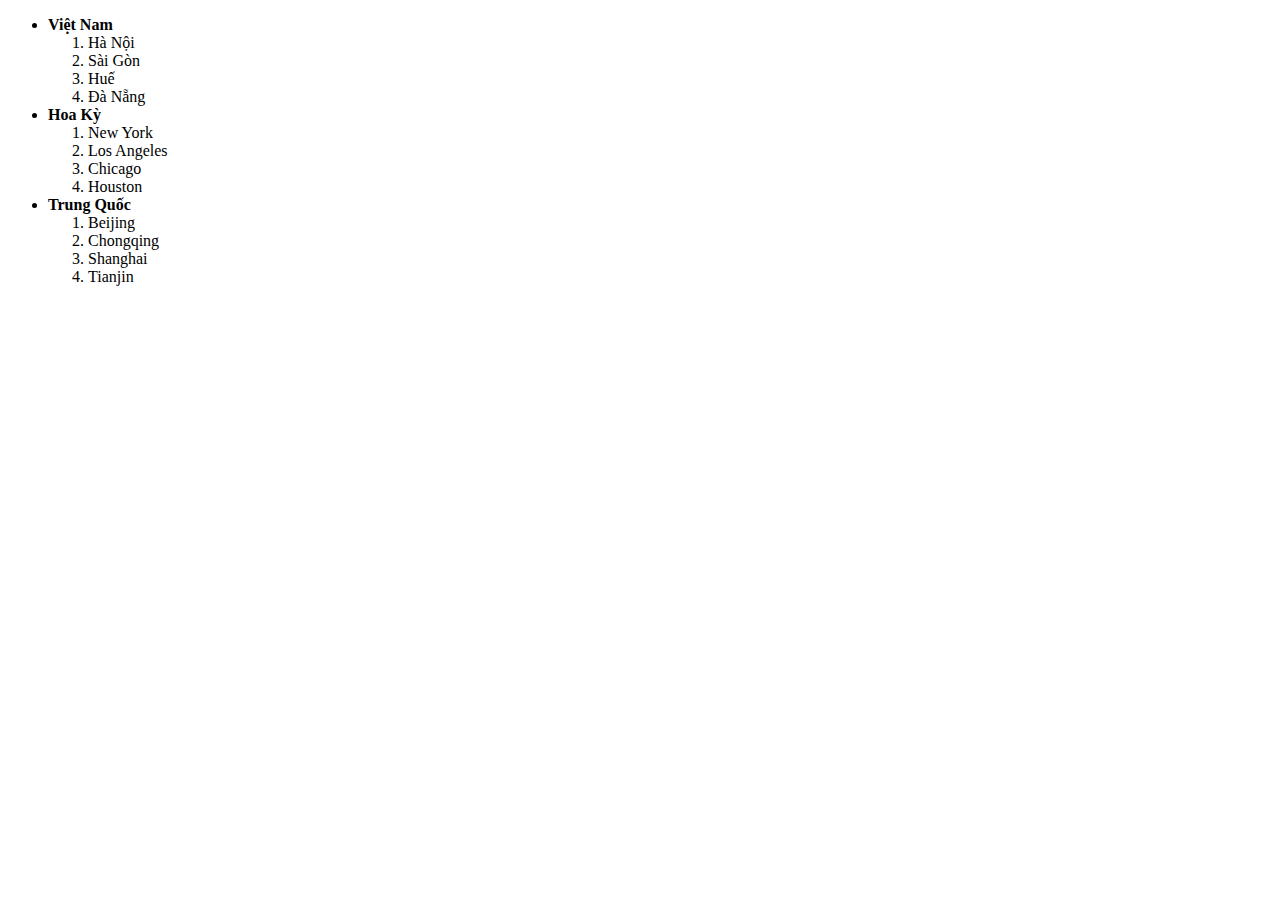
<file: Baitaptaodanhsach.html>
<!DOCTYPE html>
<html lang="en">
<head>
    <meta charset="UTF-8">
    <title>Tao danh sach</title>
</head>
<body>
<ul style="list-style-type: disc">
    <li><strong>Việt Nam</strong></li>
        <ol type="1">
            <li>Hà Nội</li>
            <li>Sài Gòn</li>
            <li>Huế</li>
            <li>Đà Nẵng</li>
        </ol>
    <li><strong>Hoa Kỳ</strong></li>
        <ol type="1">
            <li>New York</li>
            <li>Los Angeles</li>
            <li>Chicago</li>
            <li>Houston</li>
        </ol>
    <li><strong>Trung Quốc</strong></li>
        <ol type="1">
            <li>Beijing</li>
            <li>Chongqing</li>
            <li>Shanghai</li>
            <li>Tianjin</li>
        </ol>
</ul>
</body>
</html>
</file>
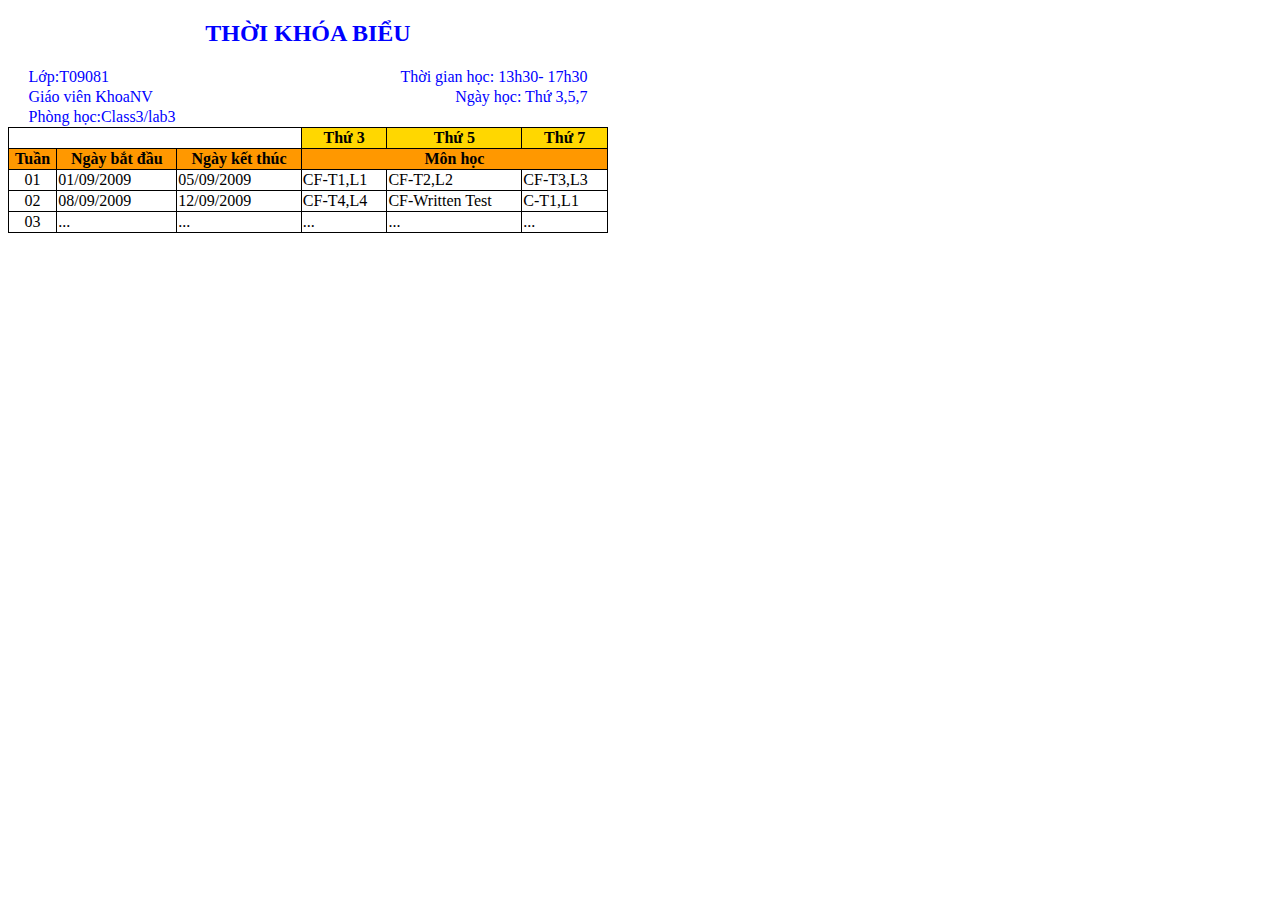
<file: BTtaobangdongian.html>
<!DOCTYPE html>
<html lang="en">
<head>
    <meta charset="UTF-8">
    <title>Thời Khóa Biểu</title>
    <style>
        table{
            border: 1px;
            width: 600px;
            border-collapse: collapse;
        }
        th,td {
            border: 1px solid black
        }
        th{
            background-color: gold;
        }
        .style1{
            text-align: left;
            color: blue;
            border: none;
            padding-left: 20px;
        }
        .style2{
            text-align: right;
            color: blue;
            border: none;
            padding-right: 20px;
        }
    </style>
</head>
<body>
    <h2 style="text-align: center; color: blue;width: 600px" >THỜI KHÓA BIỂU</h2>
<table >
<!--    <tr>-->
<!--        <th>Thứ 3</th>-->
<!--        <th>Thứ 5</th>-->
<!--        <th>Thứ 7</th>-->
<!--    </tr>-->
<!--    <tr>-->
<!--        <td>CF-T1,L1</td>-->
<!--        <td>CF-T2,L2</td>-->
<!--        <td>CF-T3,L3</td>-->
<!--    </tr>-->
<!--    <tr>-->
<!--        <td>CF-T4,L4</td>-->
<!--        <td>CF-Written Test</td>-->
<!--        <td>C-T1,L1</td>-->
<!--    </tr>-->
    <tr>
        <td colspan="3" class="style1">Lớp:T09081</td>
        <td colspan="3" class="style2">Thời gian học: 13h30- 17h30</td>
    </tr>
    <tr>
        <td colspan="3" class="style1">Giáo viên KhoaNV</td>
        <td colspan="3" class="style2">Ngày học: Thứ 3,5,7</td>
    </tr>
    <tr>
        <td colspan="6" class="style1">Phòng học:Class3/lab3</td>
    </tr>
    <tr>
        <th style="background-color:#ffffff" colspan="3"></th>
        <th>Thứ 3</th>
        <th>Thứ 5</th>
        <th>Thứ 7</th>

    </tr>
    <tr>
        <th style="background-color: #ff9800" >Tuần</th>
        <th style="background-color: #ff9800">Ngày bắt đầu</th>
        <th style="background-color: #ff9800">Ngày kết thúc</th>
        <th style="background-color: #ff9800" colspan="3">Môn học</th>
    </tr>
    <tr>
        <td style="text-align: center">01</td>
        <td>01/09/2009</td>
        <td>05/09/2009</td>
        <td>CF-T1,L1</td>
        <td>CF-T2,L2</td>
        <td>CF-T3,L3</td>
    </tr>
    <tr>
        <td style="text-align: center">02</td>
        <td>08/09/2009</td>
        <td>12/09/2009</td>
        <td>CF-T4,L4</td>
        <td>CF-Written Test</td>
        <td>C-T1,L1</td>
    </tr>
    <tr>
        <td style="text-align: center">03</td>
        <td>...</td>
        <td>...</td>
        <td>...</td>
        <td>...</td>
        <td>...</td>
    </tr>
</table>


</body>
</html>
</file>
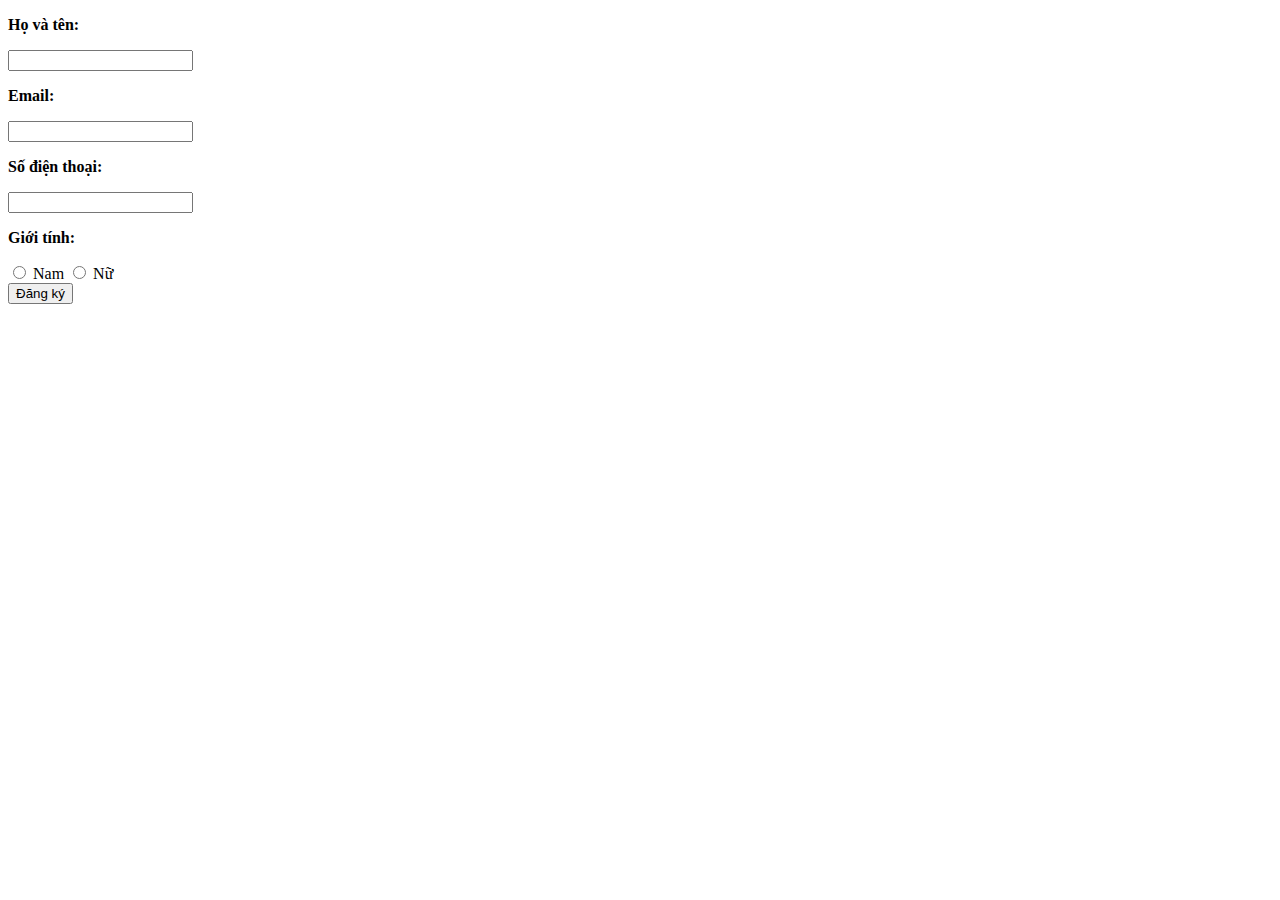
<file: BTtaoformdangky.html>
<!DOCTYPE html>
<html lang="en">
<head>
    <meta charset="UTF-8">
    <title>Title</title>

</head>
<body>
<form action= "http://demo.codegym.vn/6/registration_form/register.php" method="post">
    <p><b>Họ và tên:</b></p>
    <input type="text" name="name">
    <br>
    <p><b>Email:</b></p>
    <input type="email" name="email">
    <br>
    <p><b>Số điện thoại:</b></p>
    <input type="text" name="phone">
    <br>
    <p><b>Giới tính:</b></p>
    <input type="radio" id="nam" value="Nam">
    <label for="nam">Nam</label>
    <input type="radio" id="nu" value="Nữ">
    <label for="nu">Nữ</label>
    <br>
    <input type="submit" value="Đăng ký">

</form>
</body>
</html>
</file>
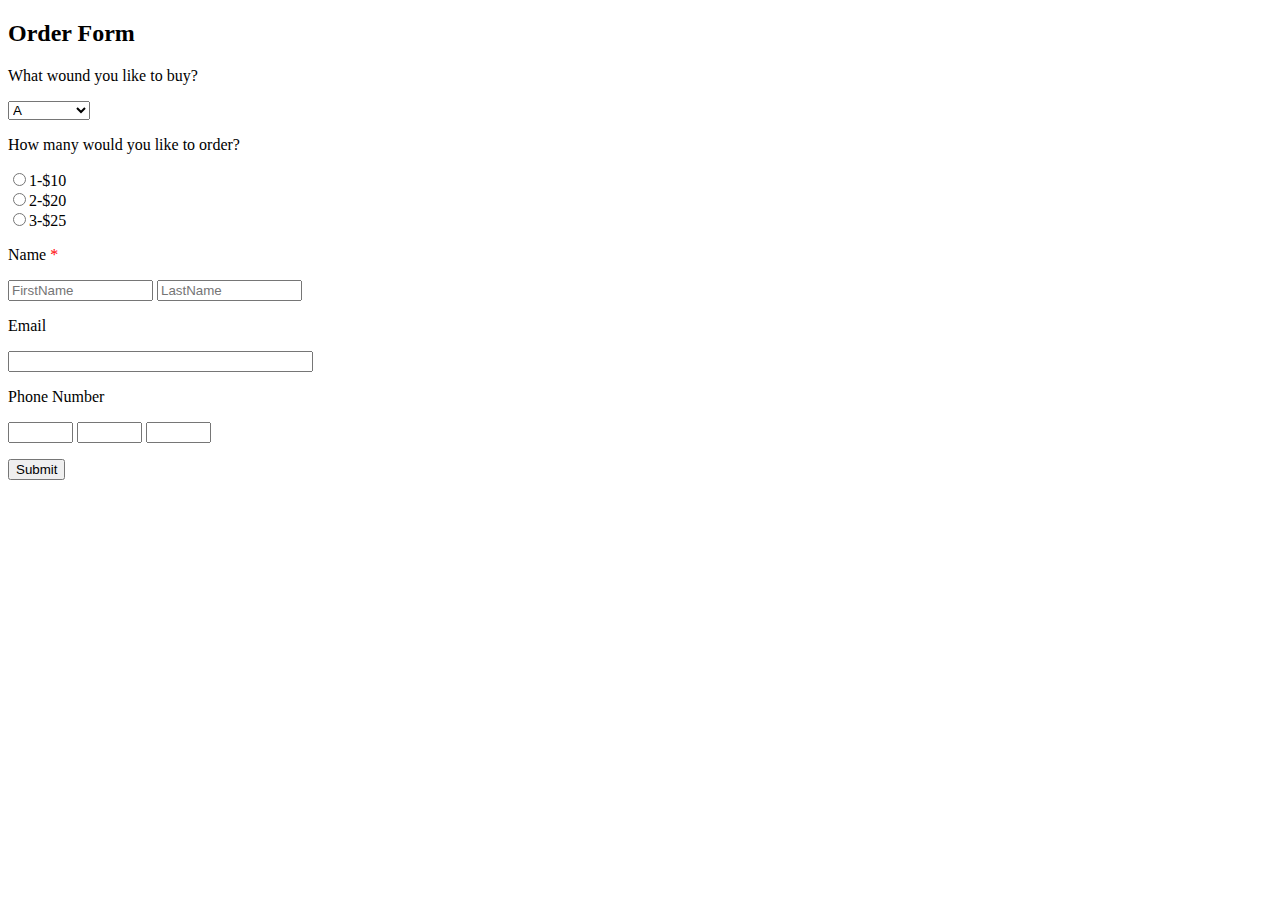
<file: simpleform.html>
<!DOCTYPE html>
<html lang="en">
<head>
    <meta charset="UTF-8">
    <title>Title</title>
</head>
<body>
<form method="get"  action="simpleform.html">

<!--tạo tùy chon với select ...option-->
    <h2>Order Form</h2>
    <p>What wound you like to buy?</p>
    <select>
        <option value=" ">A</option>
        <option >B (+ 0.5$)</option>
        <option >C (+ 0.5$)</option>
    </select>
<!--tạo radio button-->
    <p>How many would you like to order?</p>
    <input type="radio" name="rd">1-$10 <br>
    <input type="radio" name="rd">2-$20 <br>
    <input type="radio" name="rd">3-$25 <br>

<!--tạo textfield-->
    <p>Name <span style="color: red">*</span></p>
    <input type="text" name="firstname" placeholder="FirstName" size="15">
    <input type="text" name="lastname" placeholder="LastName" size="15">
    <p>Email</p>
    <input type="text" name="email" size="35">
    <p>Phone Number</p>
    <input type="text" name="phone1" size="5">
    <input type="text" name="phone2" size="5">
    <input type="text" name="phone3" size="5">

<!--tao button    -->
    <p><input type="button" name="btSubmit" value="Submit"></p>
<!--tạo style về font chữ áp dụng toàn bộ form-->
    <style>
        .wufoo {
            font-family: "Lucida Grande","lucida Sans Unicode", Tahoma, sans-serif;
        }
    </style>

<!--Sử dụng style vừa tạo-->
    <form method="get" action="simpleform.html"class="wufoo">

</form>
</body>
</html>
</file>
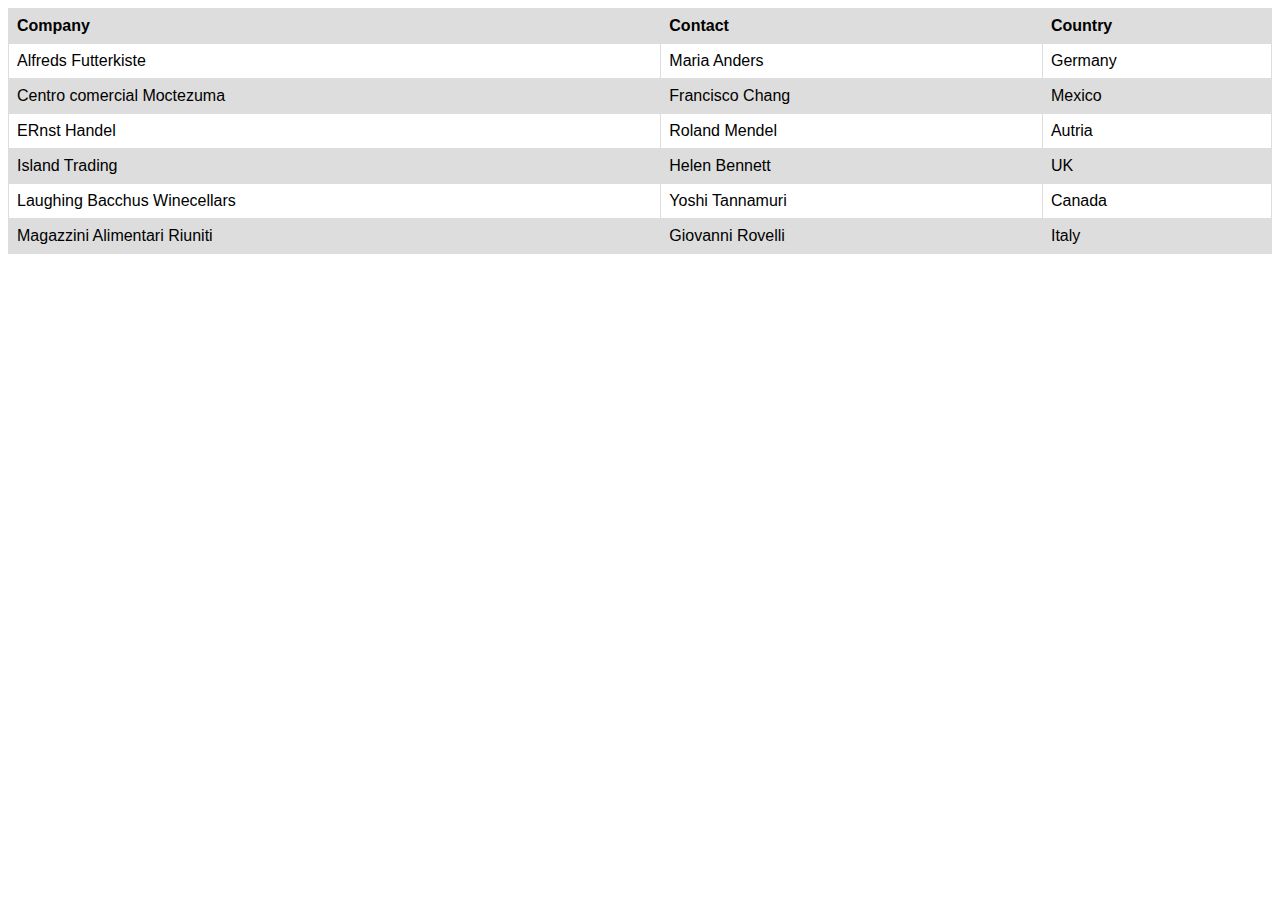
<file: THtaobangcoban.html>
<!DOCTYPE html>
<html lang="en">
<head>
    <meta charset="UTF-8">
    <title>Table Simple</title>
    <style>
        table{
            font-family: Arial,sans-serif;
            border-collapse: collapse;
            width: 100%;
        }
        td,th{
            border: 1px solid #dddddd;
            text-align: left;
            padding:8px;
        }
        tr:nth-child(odd) {
            background-color: #dddddd;
        }
    </style>

</head>
<body>
<table>
    <tr>
        <th>Company</th>
        <th>Contact</th>
        <th>Country</th>
    </tr>

    <tr>
        <td>Alfreds Futterkiste</td>
        <td>Maria Anders</td>
        <td>Germany</td>
    </tr>
    <tr>
        <td>Centro comercial Moctezuma</td>
        <td>Francisco Chang</td>
        <td>Mexico</td>
    </tr>
    <tr>
        <td>ERnst Handel</td>
        <td>Roland Mendel</td>
        <td>Autria</td>
    </tr>
    <tr>
        <td>Island Trading</td>
        <td>Helen Bennett</td>
        <td>UK</td>
    </tr>
    <tr>
        <td>Laughing Bacchus Winecellars</td>
        <td>Yoshi Tannamuri</td>
        <td>Canada</td>
    </tr>
    <tr>
        <td>Magazzini Alimentari Riuniti</td>
        <td>Giovanni Rovelli</td>
        <td>Italy</td>
    </tr>
</table>
</body>
</html>
</file>
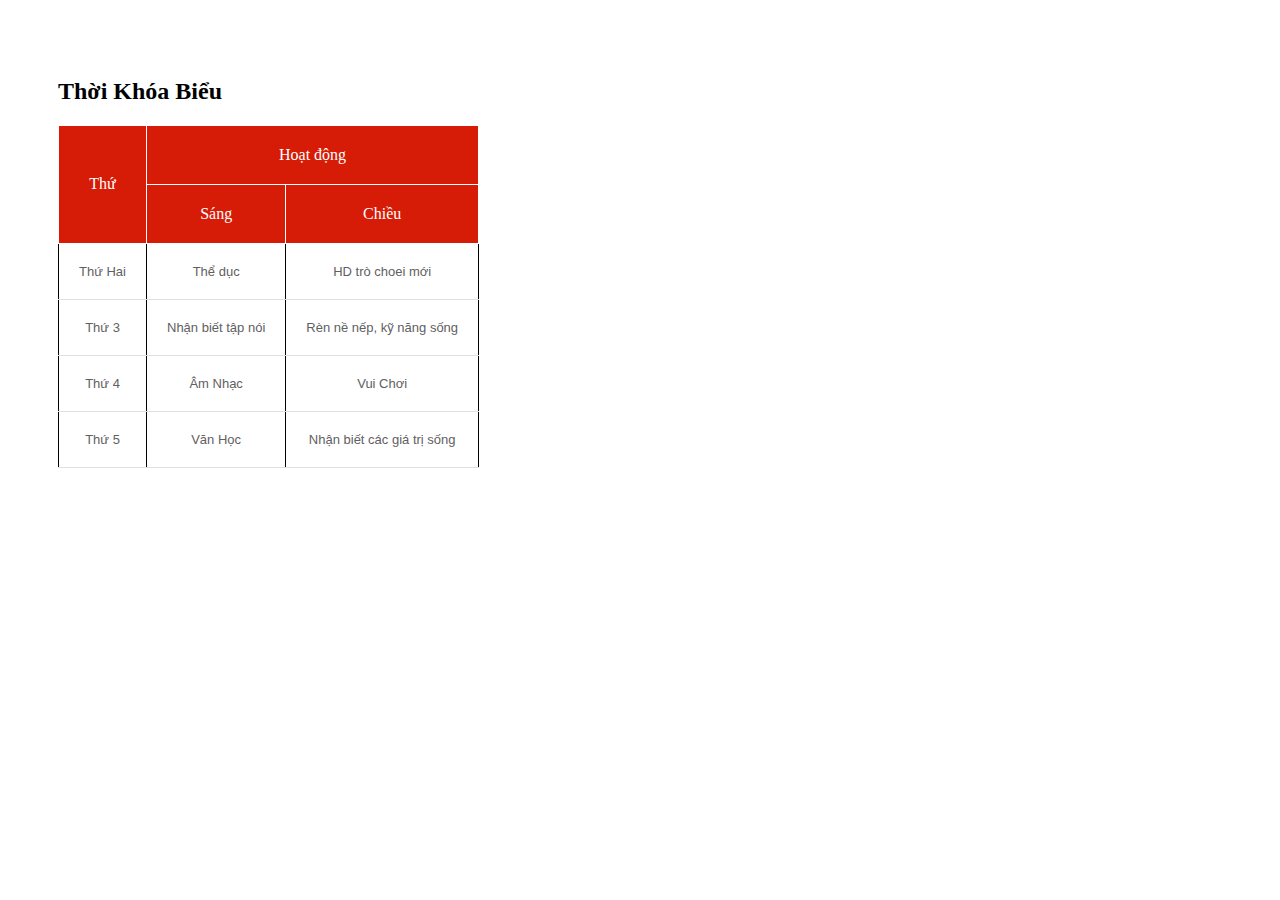
<file: Thtaobangnangcao.html>
<!DOCTYPE html>
<html lang="en">
<head>
    <meta charset="UTF-8">
    <title>Thời khóa biểu</title>
    <link rel="stylesheet" href="THtaobangnangcao.css">

</head>
<body>
<h2>Thời Khóa Biểu</h2>
<table>
    <tr>
        <th rowspan="2">Thứ</th>
        <th colspan="2" >Hoạt động</th>
    </tr>
    <tr>

        <th>Sáng</th>
        <th>Chiều</th>
    </tr>
    <tr>
        <td>Thứ Hai</td>
        <td>Thể dục</td>
        <td>HD trò choei mới</td>
    </tr>
    <tr>
        <td>Thứ 3</td>
        <td>Nhận biết tập nói</td>
        <td>Rèn nề nếp, kỹ năng sống</td>
    </tr>
    <tr>
        <td>Thứ 4</td>
        <td>Âm Nhạc</td>
        <td>Vui Chơi</td>
    </tr>
    <tr>
        <td>Thứ 5</td>
        <td>Văn Học</td>
        <td>Nhận biết các giá trị sống</td>
    </tr>
</table>
</body>
</html>
</file>
<file: THtaobangnangcao.css>
body{
    padding: 50px;
}
table {
    with: 100%;
    border-collapse: collapse;
}
td,th{
    padding: 20px;
    border: 1px solid black;
}
th{
    font-family: cursive;
    font-size: 16px;
    font-weight: 400;
    color: #fff;
    text-align: center;
    padding: 20px;
    background-color: #d61b06;
    border-color: white;
}
td{
    font-family: sans-serif;
    font-weight: 400;
    color: #5f6062;
    font-size: 13px;
    padding: 20px 20px 20px 20px;
    border-bottom: 1px solid #e0e0e0;
    text-align: center;
}
.hover{
    background: red;
}
</file>
